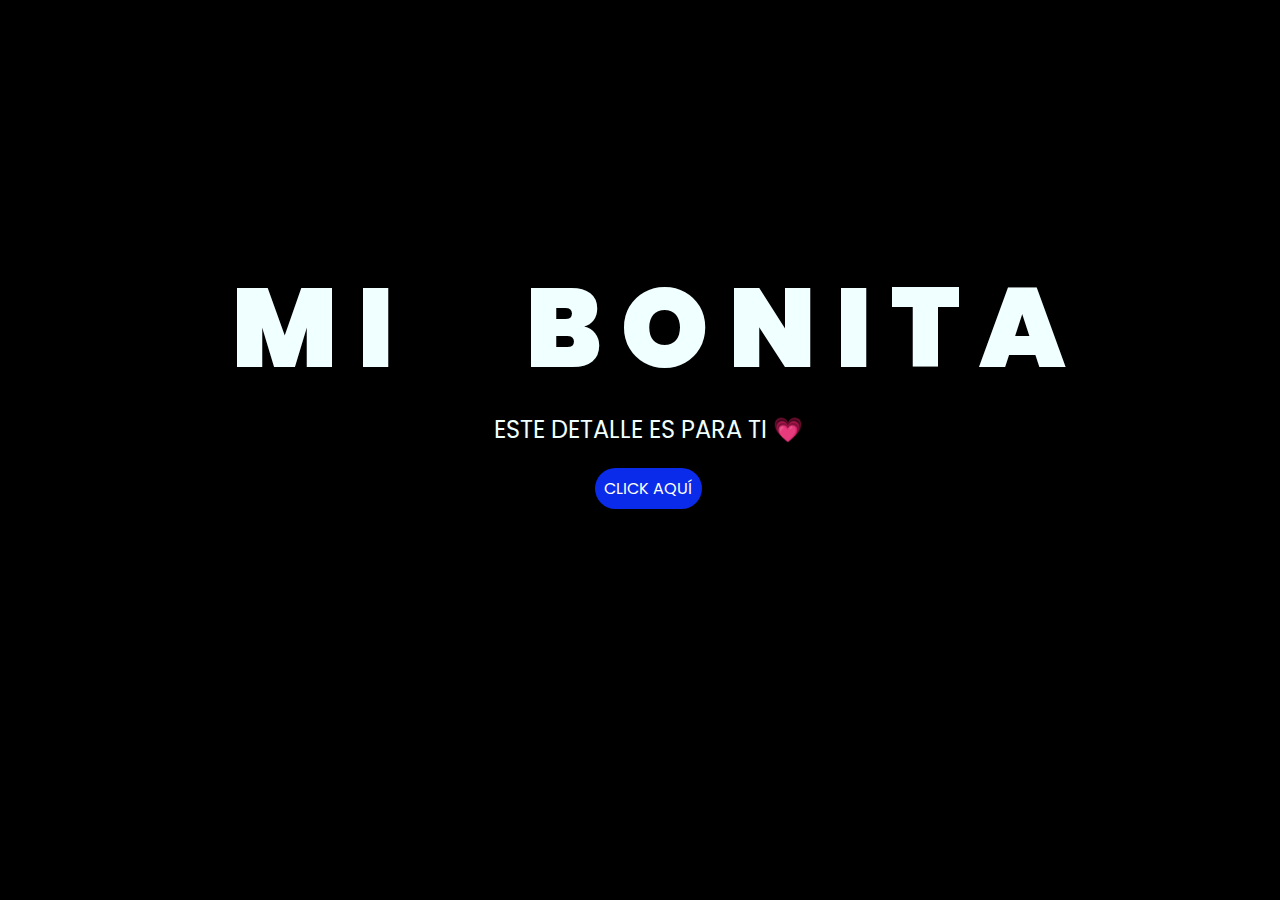
<file: index.html>
<!DOCTYPE html>
<html lang="es">

<head>
    <meta charset="UTF-8">
    <meta http-equiv="X-UA-Compatible" content="IE=edge">
    <meta name="viewport" content="width=device-width, initial-scale=1.0">
    <link rel="stylesheet" href="css/style.css">
    <link rel="icon" href="img/flowers.png" type="image/x-icon">
    <title>Detalle <3</title>
</head>

<body>
    <div class="greetings">
        <span>M</span>
        <span>I&emsp;</span>
        <span>B</span>
        <span>O</span>
        <span>N</span>
        <span>I</span>
        <span>T</span>
        <span>A</span>
    </div>
    <div class="description">
        <span>ESTE DETALLE ES PARA TI 💗</span>
    </div>
    <div class="button">
        <button class="botones">
            <a href="flor.html" style="color: #fff;">CLICK AQUÍ</a>
        </button>
    </div>

</body>

</html>
</file>
<file: css/style.css>
@import url('https://fonts.googleapis.com/css2?family=Poppins:ital,wght@0,500;1,900&display=swap');
*{
    font-family: 'Poppins',cursive;
}
body{
    color: azure;
    width: 100%;
    height: 82vh;
    display: flex;
    flex-direction: column;
    align-items: center;
    justify-content: center;
    background-color: black;
    /* padding-top: -30; */
}

.botones{
    padding: 9px;
    border-radius: 80px;
    background-color: transparent;
    border: none;
}

.botones a{
    background-color: #0a2be9;
    padding: 9px;
    border-radius: 80px;
    -webkit-border-radius: 80px;
    -moz-border-radius: 80px;
    -ms-border-radius: 80px;
    -o-border-radius: 80px;

}

.botones a:focus{
    background-color: rgb(50, 194, 194);
}

.greetings{
    font-size: 7rem;
    font-weight: 900;
}
.greetings > span{
    animation: glow 2.5s ease-in-out infinite;
}
@keyframes glow{
    0%, 100%{
        color: #fff;
        text-shadow: 0 0 12px #39c6d6, 0 0 50px #39c6d6, 0 0 100px #39c6d6;
    }
    10%, 90%{
        color: #111;
        text-shadow: none;
    }
}
.greetings > span:nth-child(2){
    animation-delay: .2s ;
}
.greetings > span:nth-child(3){
    animation-delay: .4s ;
}
.greetings > span:nth-child(4){
    animation-delay: .6s;
}
.greetings > span:nth-child(5){
    animation-delay: .8s;
}
.greetings > span:nth-child(6){
    animation-delay: 1s;
}

.description{
    font-size: 1.5rem;
    margin-bottom: 20px;
}

.button a{
    text-decoration: none;
    font-size: 1rem;
    color: #111;
}

@media screen and (max-width:574px){
    .greetings{
        display: block;
        font-size: 4rem;
        font-weight: 800;
        text-align: center;
    }
    .description{
        font-size: 2rem;
    }
    
    .button a{
        font-size: 1rem;
    }
}
</file>
